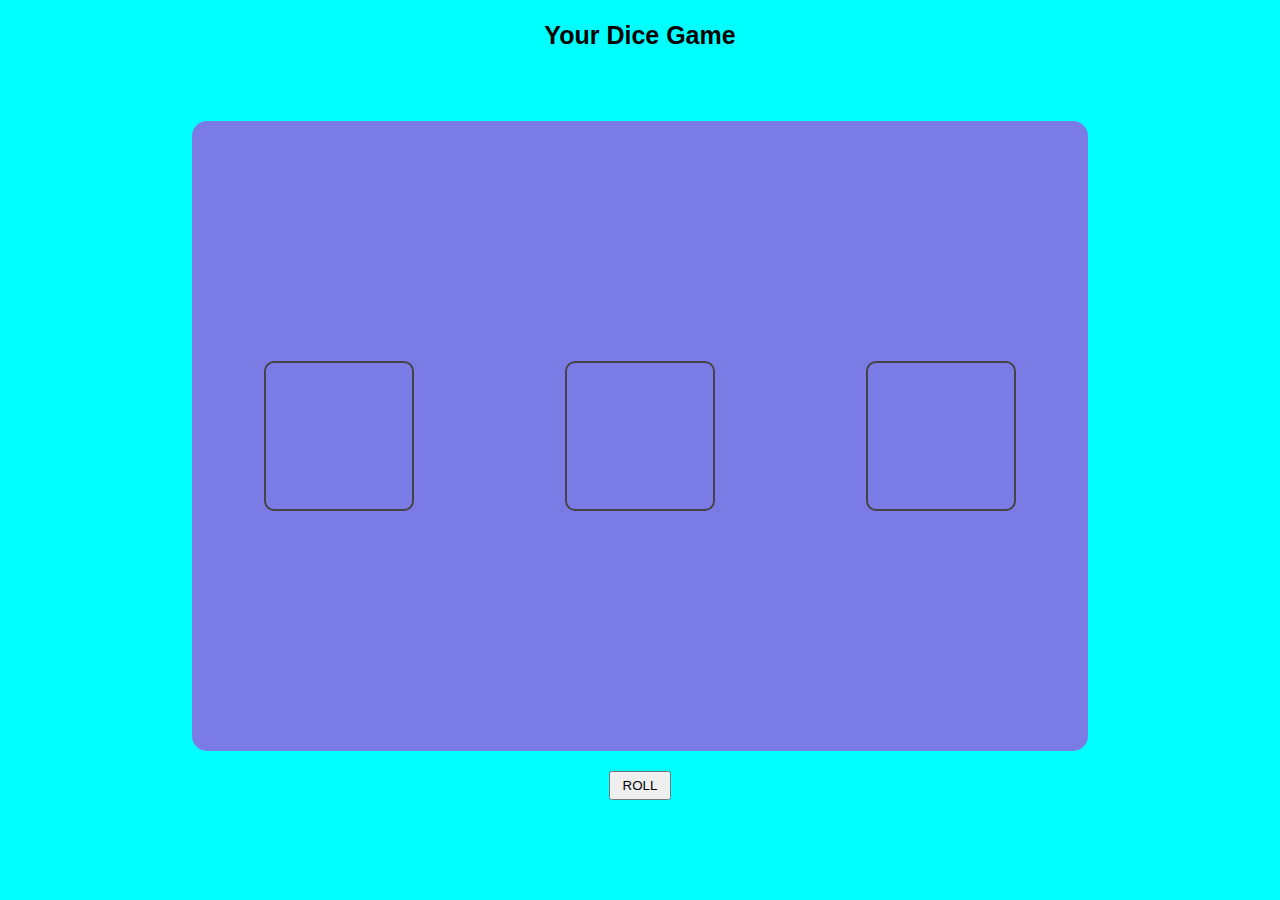
<file: roll_dice/index.html>
<!DOCTYPE html>
<html lang="en">
<head>
    <meta charset="UTF-8">
    <meta http-equiv="X-UA-Compatible" content="IE=edge">
    <meta name="viewport" content="width=device-width, initial-scale=1.0">
    <title>Roll-Dice</title>
    <link rel="stylesheet" href="index.css">
</head>
<body> 

    <div class="dice"> 
        <h2>your dice game</h2>
        <div class="sub-dice">
            <label for="" id="match"></label>
            <label for="" id="watch"></label>
            <label for="" id="wake"></label>
        </div> 

    </div>
    <div class="roll">
        <button id="Rol-dice">ROLL</button>
    </div>
  

  <script src="index.js"></script> 
</body>
</html>
</file>
<file: roll_dice/index.css>
* {
  box-sizing: border-box;
}
body {
  margin: 0;
  padding: 0;
  background-color: aqua;
}
.dice {
  display: flex;
  justify-content: center;
  align-items: center;
  flex-direction: column;
}
.sub-dice {
  display: flex;
  justify-content: center;
  width: 70%;
  height: 70vh;
  background-color: rgb(123, 123, 230);
  margin: auto;
  align-items: center;
  margin-top: 50px;
  border-radius: 15px;
}
.roll {
  display: flex;
  justify-content: center;
  margin-top: 20px;
}
.roll button {
  padding: 5px 12px;
}
label {
  display: flex;
  width: 150px;
  height: 150px;
  border: 2px solid #444;
  /* text-align: center; */
  justify-content: center;
  place-items: center;
  border-radius: 10px;
  font-weight: bold;
  font-family: sans-serif;
  font-size: 2em;
  
}
.sub-dice {
  display: flex;
  justify-content: space-around;
  gap: 0.4em;
}
h2{
   font-size:25px;
   font-family: 'Franklin Gothic Medium', 'Arial Narrow', Arial, sans-serif;
   text-transform: capitalize;
}
</file>
